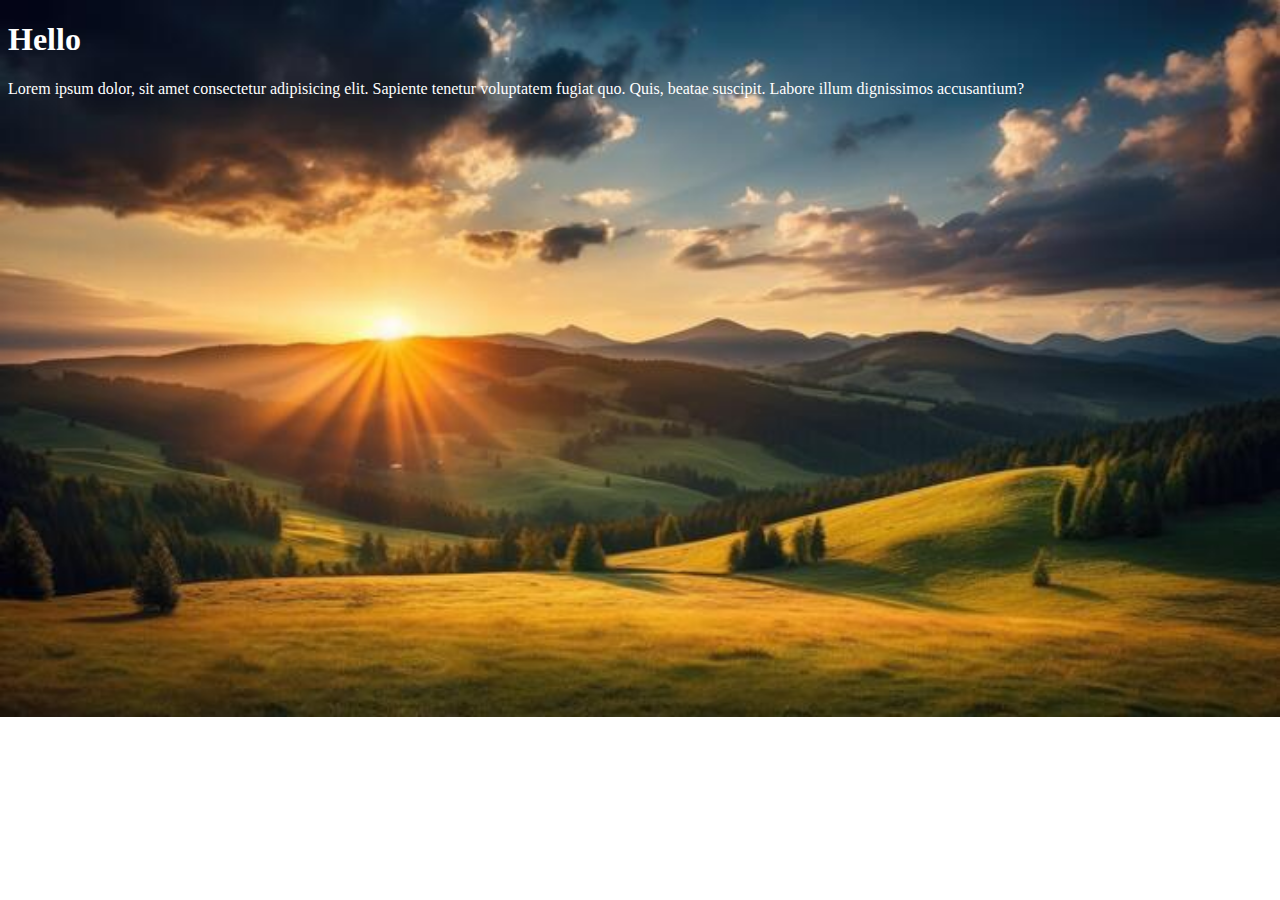
<file: Background/index.html>
<!DOCTYPE html>
<html lang="en">
<head>
    <meta charset="UTF-8">
    <meta name="viewport" content="width=device-width, initial-scale=1.0">
    <link rel="stylesheet" href="style.css">
    <title>Background</title>
</head>
<body>
    <h1>Hello</h1>
    <p>Lorem ipsum dolor, sit amet consectetur adipisicing elit. Sapiente tenetur voluptatem fugiat quo. Quis, beatae suscipit. Labore illum dignissimos accusantium?</p>
</body>
</html>
</file>
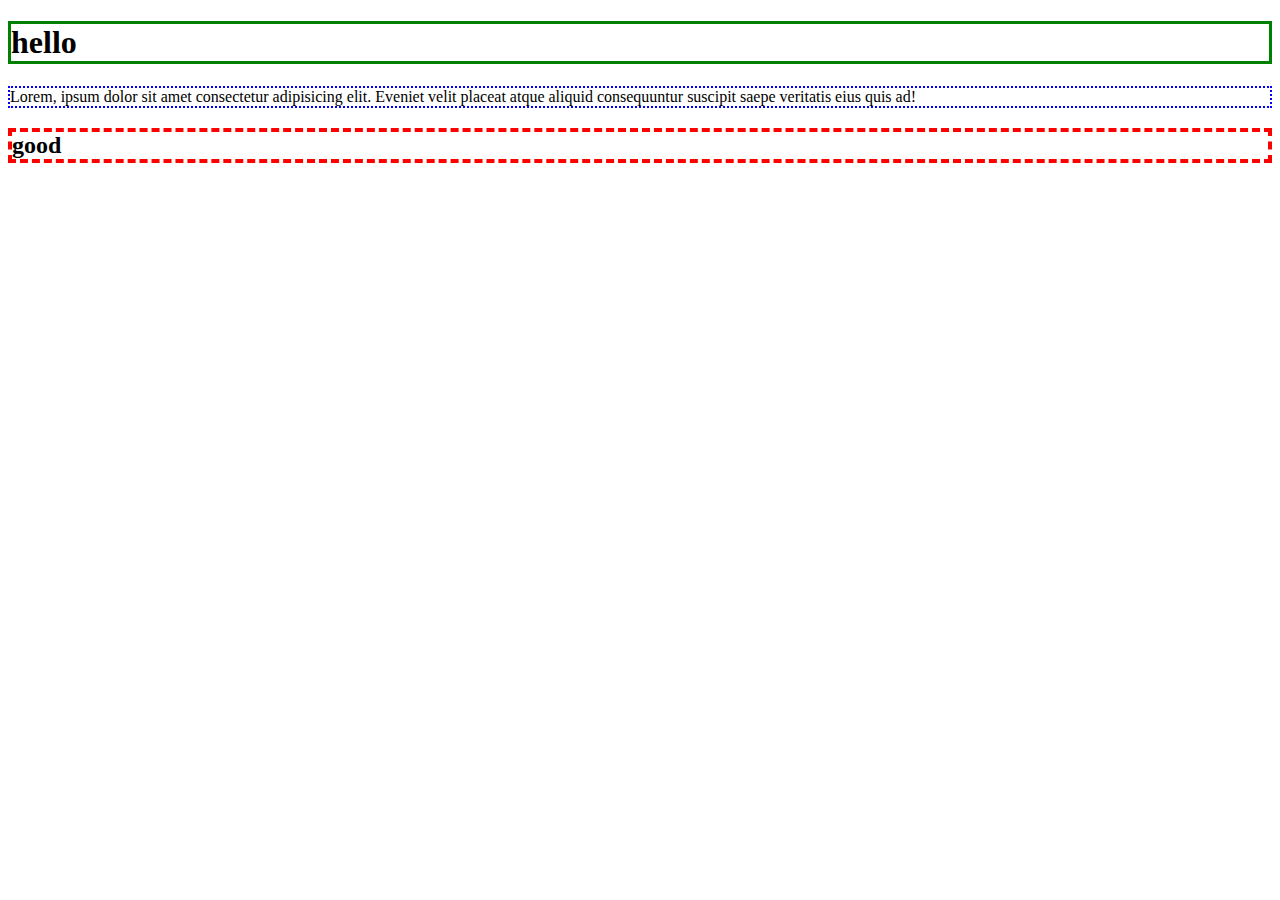
<file: Border/index.html>
<!DOCTYPE html>
<html lang="en">
<head>
    <meta charset="UTF-8">
    <meta name="viewport" content="width=device-width, initial-scale=1.0">
    <link rel="stylesheet" href="style.css">
    <title>Border</title>
</head>
<body>
    <h1>hello</h1>
    <p>Lorem, ipsum dolor sit amet consectetur adipisicing elit. Eveniet velit placeat atque aliquid consequuntur suscipit saepe veritatis eius quis ad!</p>
    <h2>good</h2>
</body>
</html>
</file>
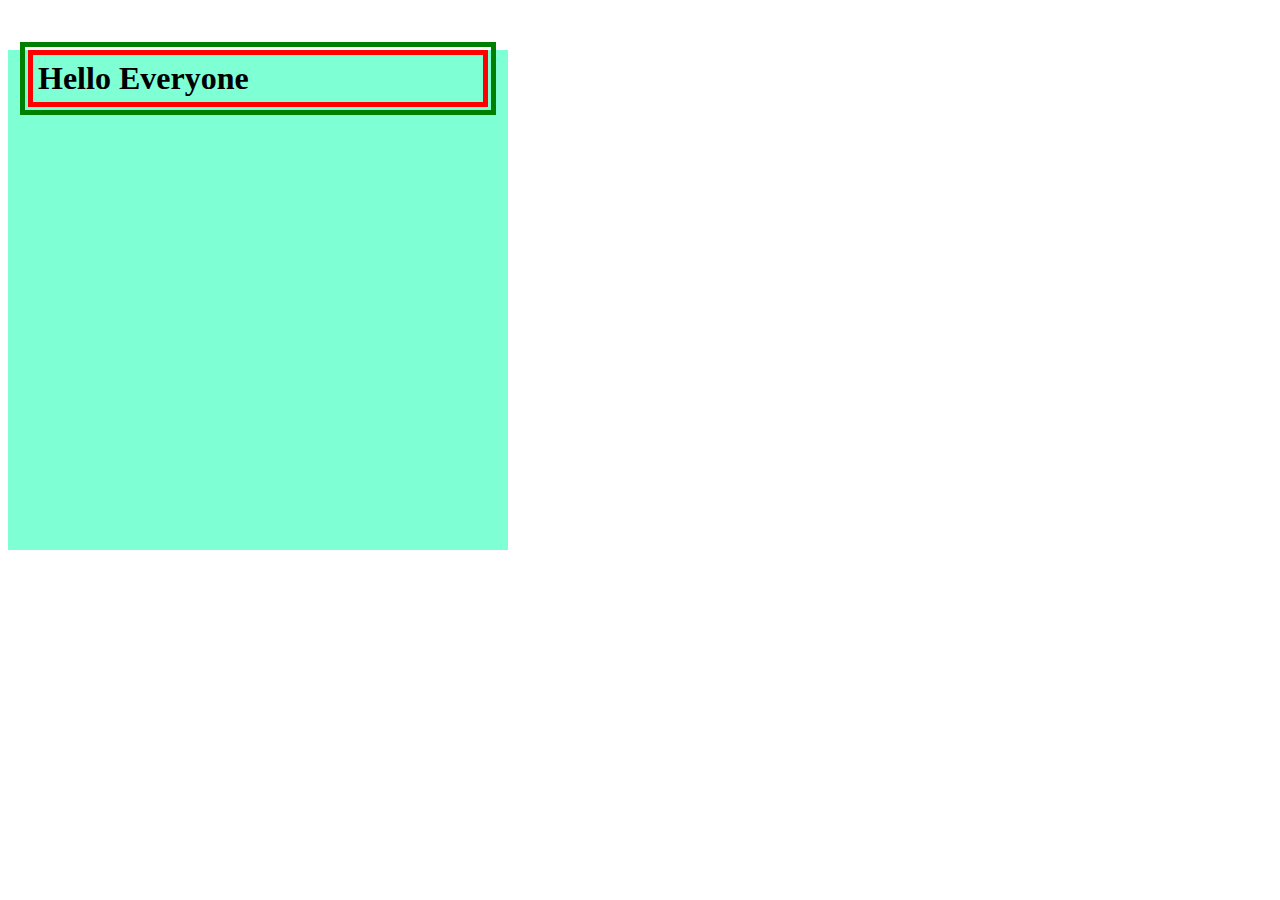
<file: Outline/index.html>
<!DOCTYPE html>
<html lang="en">
<head>
    <meta charset="UTF-8">
    <meta name="viewport" content="width=device-width, initial-scale=1.0">
    <link rel="stylesheet" href="style.css">
    <title>Document</title>
</head>
<body>
    <div>
        <h1>Hello Everyone</h1>
    </div>
</body>
</html>
</file>
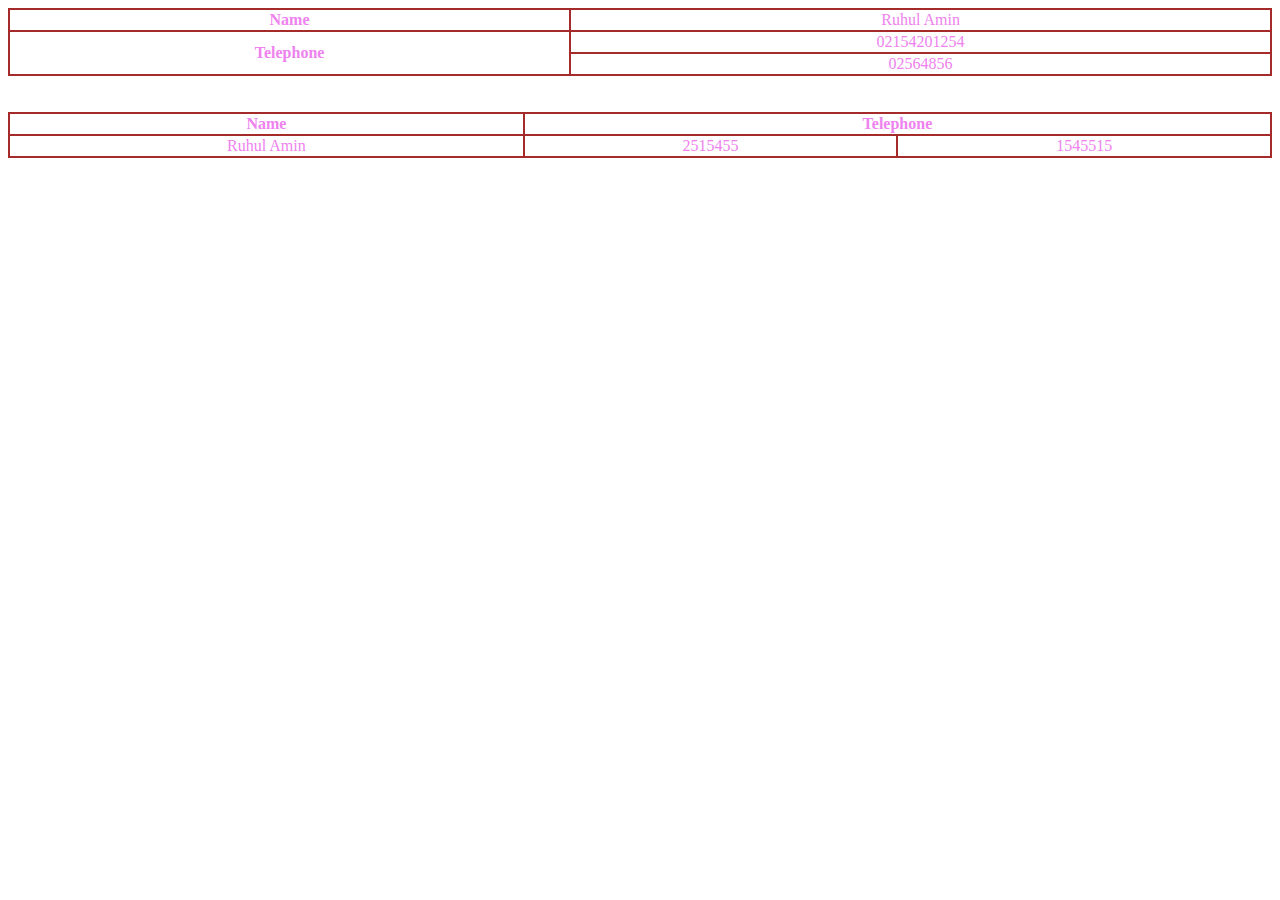
<file: Table/index.html>
<!DOCTYPE html>
<html lang="en">
<head>
    <meta charset="UTF-8">
    <meta name="viewport" content="width=device-width, initial-scale=1.0">
    <link rel="stylesheet" href="style.css">
    <title>Document</title>
</head>
<body>
    <table class="ta1">
        <tr>
            <th>Name</th>
            <td>Ruhul Amin</td>
        </tr>
        <tr>
            <th rowspan="2">Telephone</th>
            <td>02154201254</td>
        </tr>
        <tr>
            <td>02564856</td>
        </tr>
    </table>
    <br><br>
    <table>
        <tr>
            <th>Name</th>
            <th colspan="2">Telephone</th>
        </tr>
        <tr>
            <td>Ruhul Amin</td>
            <td>2515455</td>
            <td>1545515</td>
        </tr>
    </table>
</body>
</html>
</file>
<file: Background/style.css>
body{
    background-image: url(aba.jpeg);
    background-repeat: no-repeat;
    background-size: cover;
    color: white;
}
</file>
<file: Border/style.css>
h1{
    border: 3px solid green;
}
p{
    border: 2px dotted blue;
}
h2{
    border: 4px dashed red;
}
</file>
<file: Outline/style.css>
div{
    height: 500px;
    width: 500px;
    background-color: aquamarine;
}
h1{
    margin: 50px 20px;
    padding: 5px;
    border: 5px solid red;
    outline: 5px solid green;
    outline-offset: 3px;
}
</file>
<file: Table/style.css>
table, th, td{
    border: 2px solid brown;
    border-collapse: collapse;
    text-align: center;
}
table{
    width: 100%;
}
th,td{
    color: violet;
}
</file>
